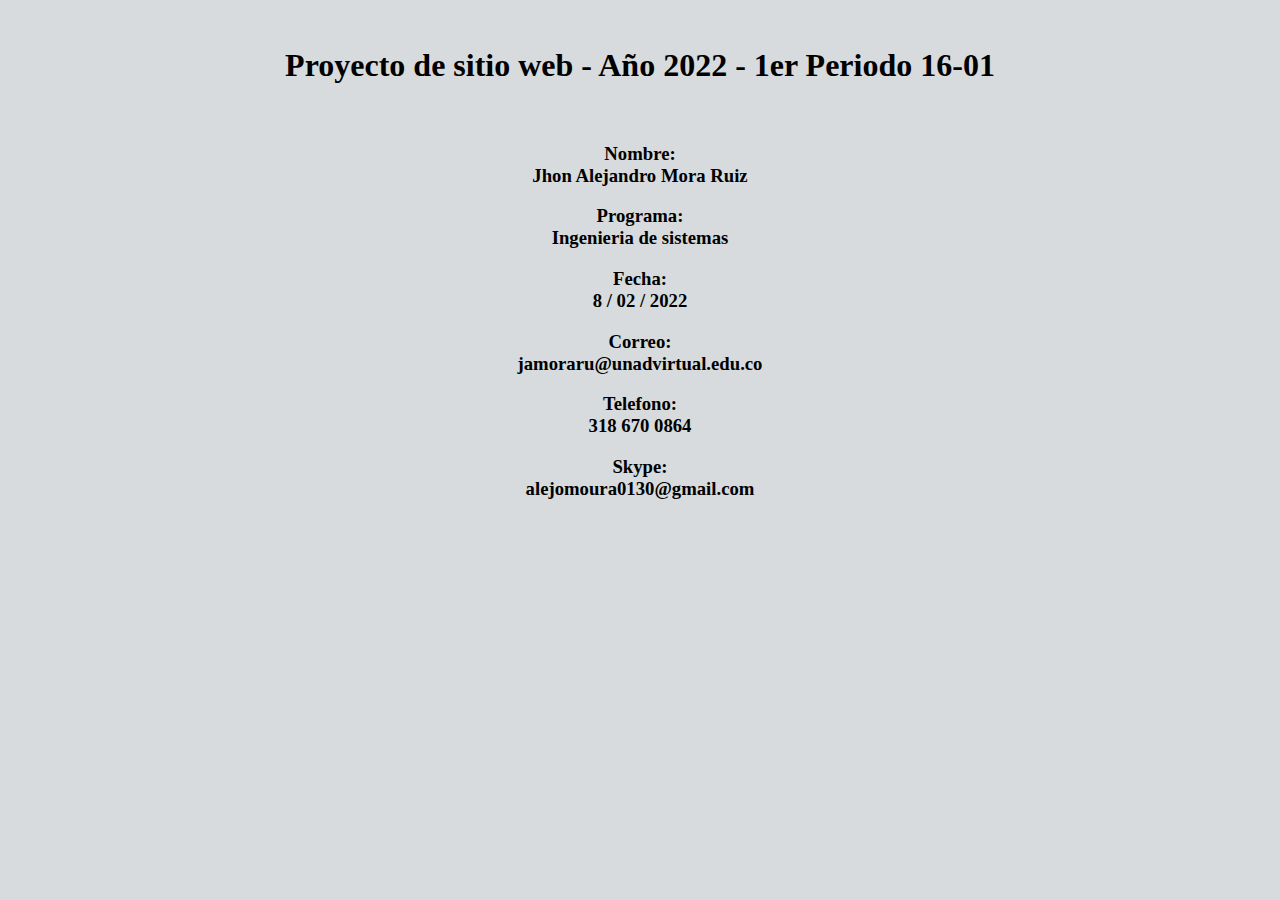
<file: Index.html>
<html>
<body bgcolor="#D7DBDD">
<br><h1 align="center">  Proyecto de sitio web - Año 2022 - 1er Periodo 16-01  </h1>
<br>
<h3 align="center"><p>Nombre:<br> Jhon Alejandro Mora Ruiz   </p>
    <p>Programa: <br>Ingenieria de sistemas </p>
    <p>Fecha: <br> 8 / 02 / 2022</p>
    <p>Correo: <br> jamoraru@unadvirtual.edu.co </p> 
    <p>Telefono: <br> 318 670 0864 </p> 
    <p>Skype: <br> alejomoura0130@gmail.com</p>
</h3>
</body>
</html>
</file>
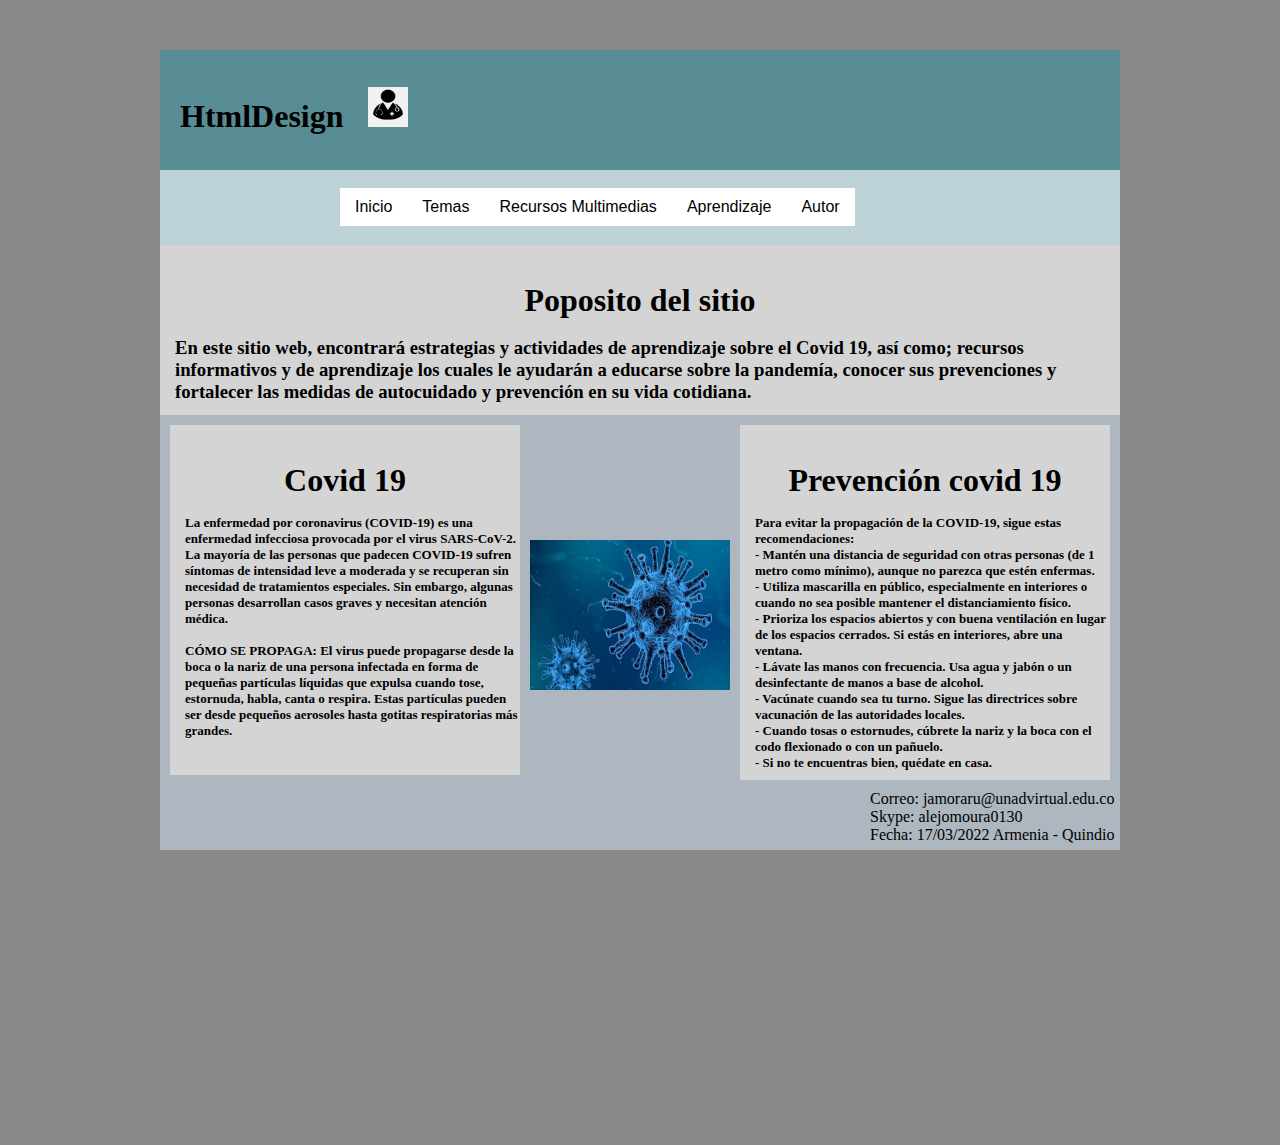
<file: Fase 3/.vscode/index.html>
<!DOCTYPE html>
<html>
<head>
    <title>Educate sobre el covid19</title>
    <meta charset="utf-8">
    <link rel="stylesheet" type="text/css" href="styles/formato.css">
    
</head>
<body>
    <div id="principal">  
    <header> 
          <h1>  <br> <p id="left"> HtmlDesign  &nbsp;    <img  src="logo.png.png" width="40px" height="40px"> </p> 
        
    </header>
    <nav>
                
         <div id="header">
             <ul class="nav">

                <li> <br> <a href="index.html"> Inicio </a><ul></ul>
                </li>
                 <li> <br> <a href=""> Temas</a>
                    <ul>
                        <li><a href="Tema1.html">Inicios Covid 19</a></li>
                        <li><a href="Tema2.html">Vacunación Covid 19</a></li>
                    </ul>
                </li>

                 <li> <br> <a href="">Recursos Multimedias</a>
                    <ul>
                        <li><a href="Recurso1.html">Recurso informativo</a></li>
                        <li><a href="Recurso2.html">Recurso preventivo</a></li>
                    </ul>
                </li>

                 <li> <br> <a href="">Aprendizaje</a>
                    <ul>
                        <li><a href="">Aprendizaje 1</a></li>
                        <li><a href="">Aprendizaje 2</a></li>
                    </ul>    
                </li>

                 <li> <br> <a href="Autor1.html">Autor</a></li>
                 <ul>
            
                    
                </ul>
             </ul>


         </div>
    </nav>
    <section>
        <h1> <br> Poposito del sitio</h1>
        <br>
        <h3>En este sitio web, encontrará estrategias y actividades de aprendizaje sobre el Covid 19, así como; recursos informativos y de aprendizaje
            los cuales le ayudarán a educarse sobre la pandemía, conocer sus prevenciones y fortalecer las medidas de autocuidado y
            prevención en su vida cotidiana.
        </h3>
    </section>

    <article>
        <h1 id="info"> <br> Covid 19</h1>
        <h2> <br> La enfermedad por coronavirus (COVID‑19) es una enfermedad infecciosa provocada por el virus SARS-CoV-2.
            La mayoría de las personas que padecen COVID‑19 sufren síntomas de intensidad leve a moderada y se recuperan 
            sin necesidad de tratamientos especiales. Sin embargo, algunas personas desarrollan casos graves y necesitan atención médica. <br>
         <br> CÓMO SE PROPAGA: El virus puede propagarse desde la boca o la nariz de una persona infectada en forma de pequeñas partículas
         líquidas que expulsa cuando tose, estornuda, habla, canta o respira. Estas partículas pueden ser desde pequeños aerosoles hasta 
         gotitas respiratorias más grandes.</h2>
    </article>

    <article id="preve"> 
        <h1 id="titu"> <br> Prevención covid 19</h1>
        <h4> <br> Para evitar la propagación de la COVID‑19, sigue estas recomendaciones: <br>
            - Mantén una distancia de seguridad con otras personas (de 1  metro como mínimo), aunque no parezca que estén enfermas. <br>
            - Utiliza mascarilla en público, especialmente en interiores o cuando no sea posible mantener el distanciamiento físico. <br> 
            - Prioriza los espacios abiertos y con buena ventilación en lugar de los espacios cerrados. Si estás en interiores, abre una ventana. <br>
            - Lávate las manos con frecuencia. Usa agua y jabón o un desinfectante de manos a base de alcohol. <br>
            - Vacúnate cuando sea tu turno. Sigue las directrices sobre vacunación de las autoridades locales. <br>
            - Cuando tosas o estornudes, cúbrete la nariz y la boca con el codo flexionado o con un pañuelo. <br>
            - Si no te encuentras bien, quédate en casa. </h4>
    </article>
    <img id="virus" src="virus.jpg"> 
    


    <footer> 
        <p> Correo: jamoraru@unadvirtual.edu.co <br> Skype: alejomoura0130 <br> Fecha: 17/03/2022 Armenia - Quindio  </p> 
    </footer>

</div>


</body>
</html>
</file>
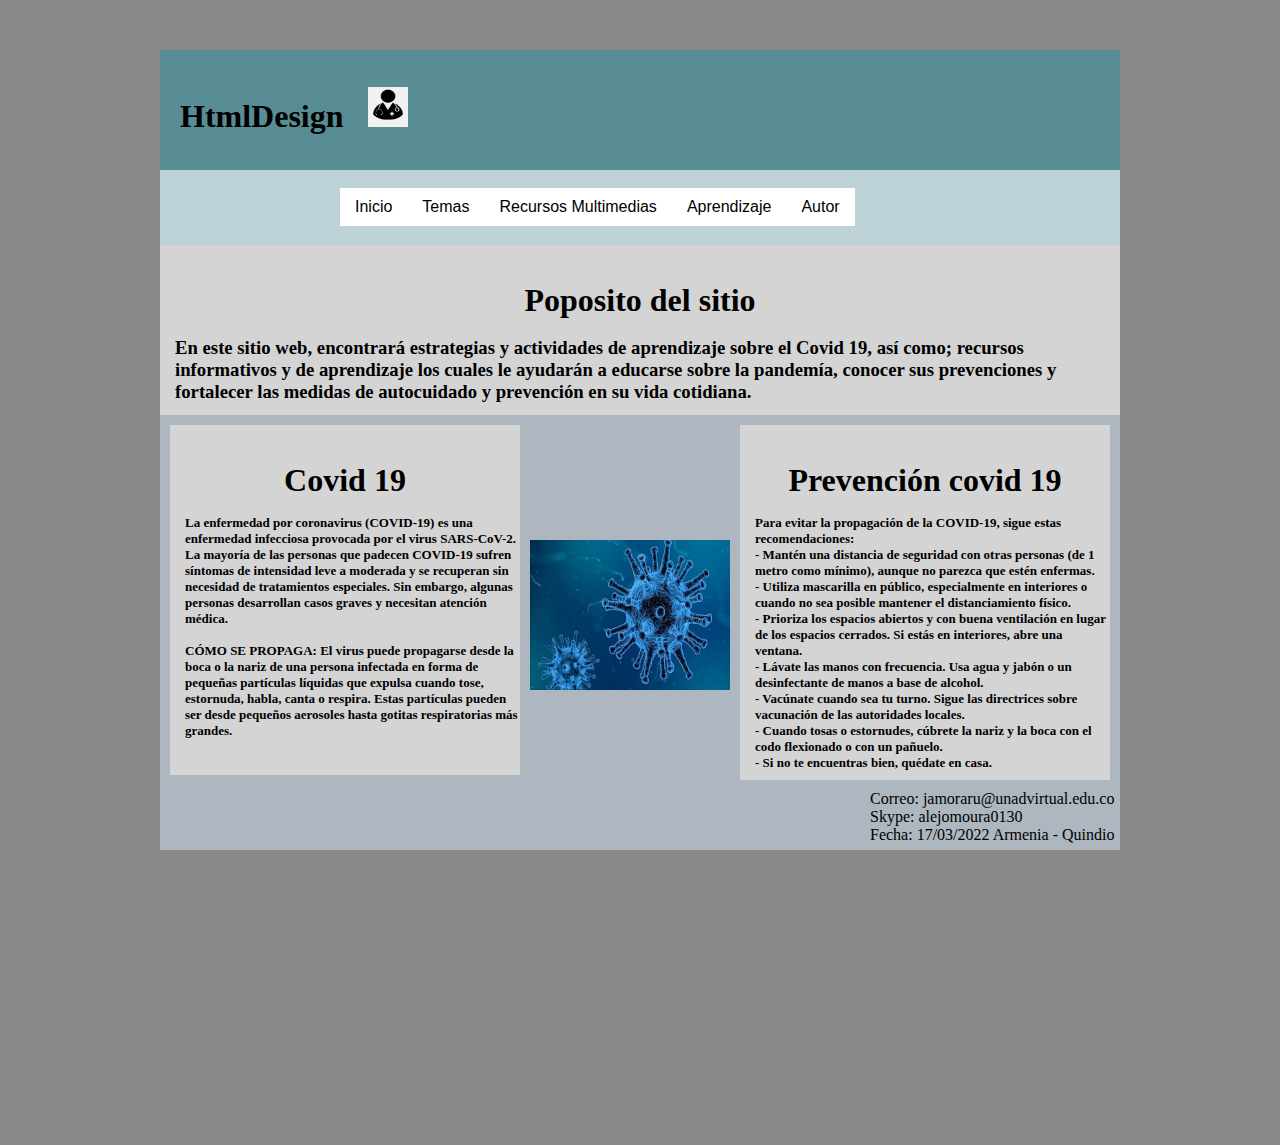
<file: Fase 4/.vscode/index.html>
<!DOCTYPE html>
<html>
<head>
    <title>Educate sobre el covid19</title>
    <meta charset="utf-8">
    <link rel="stylesheet" type="text/css" href="styles/formato.css">
    
</head>
<body>
    <div id="principal">  
    <header> 
          <h1>  <br> <p id="left"> HtmlDesign  &nbsp;    <img  src="logo.png.png" width="40px" height="40px"> </p> 
        
    </header>
    <nav>
                
         <div id="header">
             <ul class="nav">

                <li> <br> <a href="index.html"> Inicio </a><ul></ul>
                </li>
                 <li> <br> <a href=""> Temas</a>
                    <ul>
                        <li><a href="Tema1.html">Inicios Covid 19</a></li>
                        <li><a href="Tema2.html">Vacunación Covid 19</a></li>
                    </ul>
                </li>

                 <li> <br> <a href="">Recursos Multimedias</a>
                    <ul>
                        <li><a href="Recurso1.html">Recurso informativo</a></li>
                        <li><a href="Recurso2.html">Recurso preventivo</a></li>
                    </ul>
                </li>

                 <li> <br> <a href="Aprendizaje.html">Aprendizaje</a>
                    <ul>
                        <li><a href="Cuestionario.html">Cuestionario covid 19</a></li>
                        <li><a href="Evaluacion.html">Evaluación covid 19</a></li>
                    </ul>
                        
                </li>

                 <li> <br> <a href="Autor1.html">Autor</a></li>
                 <ul>
            
                    
                </ul>
             </ul>


         </div>
    </nav>
    <section>
        <h1> <br> Poposito del sitio</h1>
        <br>
        <h3>En este sitio web, encontrará estrategias y actividades de aprendizaje sobre el Covid 19, así como; recursos informativos y de aprendizaje
            los cuales le ayudarán a educarse sobre la pandemía, conocer sus prevenciones y fortalecer las medidas de autocuidado y
            prevención en su vida cotidiana.
        </h3>
    </section>

    <article>
        <h1 id="info"> <br> Covid 19</h1>
        <h2> <br> La enfermedad por coronavirus (COVID‑19) es una enfermedad infecciosa provocada por el virus SARS-CoV-2.
            La mayoría de las personas que padecen COVID‑19 sufren síntomas de intensidad leve a moderada y se recuperan 
            sin necesidad de tratamientos especiales. Sin embargo, algunas personas desarrollan casos graves y necesitan atención médica. <br>
         <br> CÓMO SE PROPAGA: El virus puede propagarse desde la boca o la nariz de una persona infectada en forma de pequeñas partículas
         líquidas que expulsa cuando tose, estornuda, habla, canta o respira. Estas partículas pueden ser desde pequeños aerosoles hasta 
         gotitas respiratorias más grandes.</h2>
    </article>

    <article id="preve"> 
        <h1 id="titu"> <br> Prevención covid 19</h1>
        <h4> <br> Para evitar la propagación de la COVID‑19, sigue estas recomendaciones: <br>
            - Mantén una distancia de seguridad con otras personas (de 1  metro como mínimo), aunque no parezca que estén enfermas. <br>
            - Utiliza mascarilla en público, especialmente en interiores o cuando no sea posible mantener el distanciamiento físico. <br> 
            - Prioriza los espacios abiertos y con buena ventilación en lugar de los espacios cerrados. Si estás en interiores, abre una ventana. <br>
            - Lávate las manos con frecuencia. Usa agua y jabón o un desinfectante de manos a base de alcohol. <br>
            - Vacúnate cuando sea tu turno. Sigue las directrices sobre vacunación de las autoridades locales. <br>
            - Cuando tosas o estornudes, cúbrete la nariz y la boca con el codo flexionado o con un pañuelo. <br>
            - Si no te encuentras bien, quédate en casa. </h4>
    </article>
    <img id="virus" src="virus.jpg"> 
    


    <footer> 
        <p> Correo: jamoraru@unadvirtual.edu.co <br> Skype: alejomoura0130 <br> Fecha: 17/03/2022 Armenia - Quindio  </p> 
    </footer>

</div>


</body>
</html>
</file>
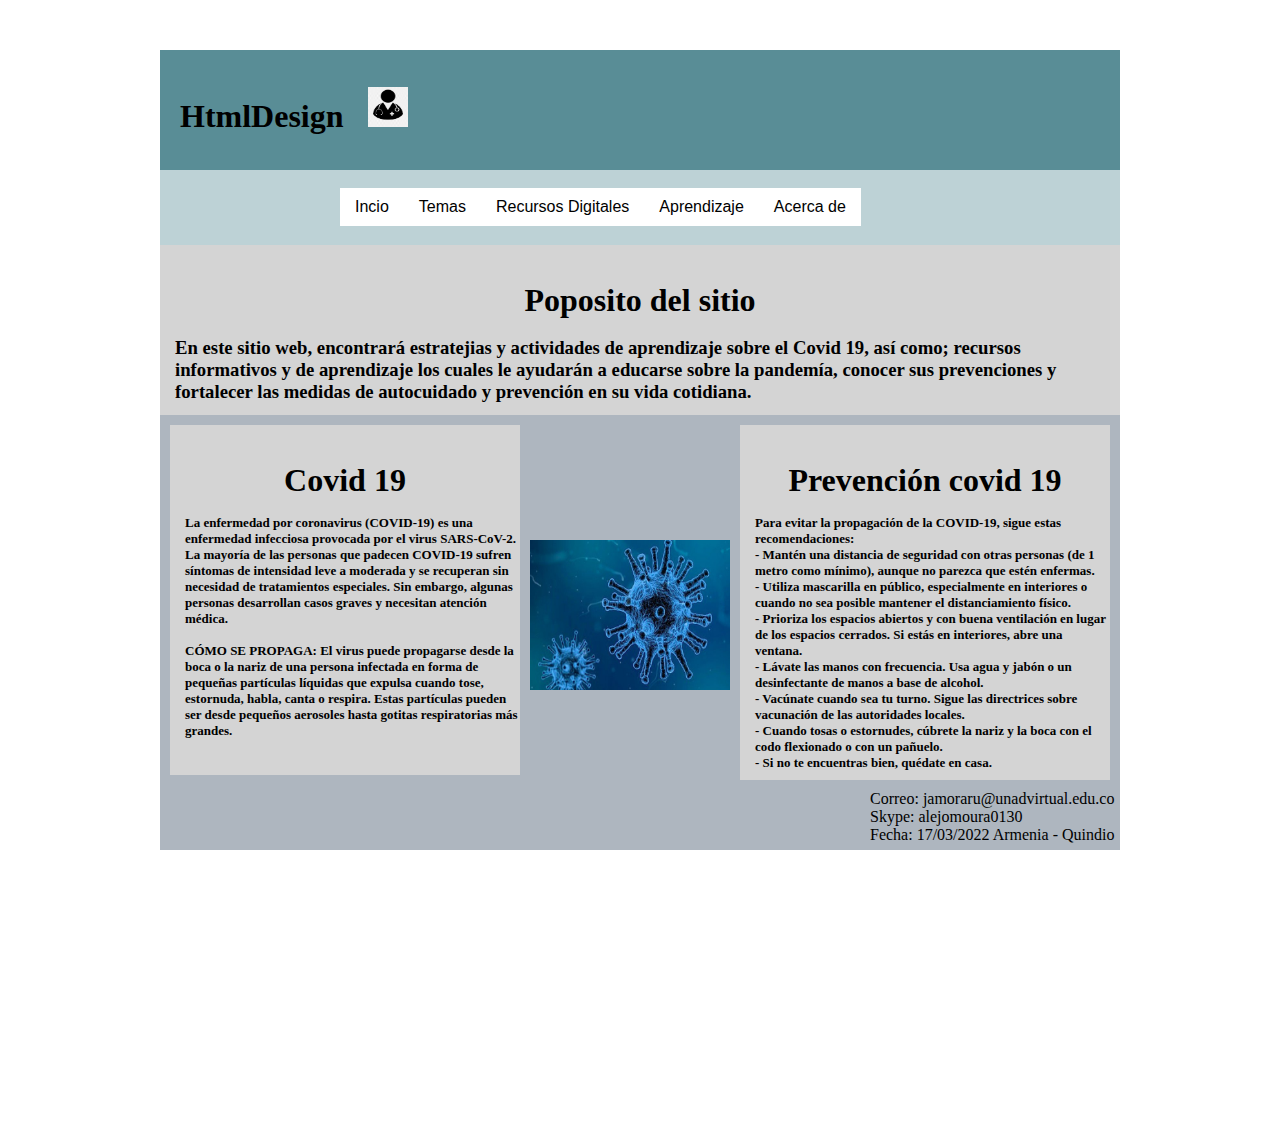
<file: Fase 2/.vscode/desing.html>
<!DOCTYPE html>
<html>
<head>
    <title>Educate sobre el covid19</title>
    <meta charset="utf-8">
    <link rel="stylesheet" type="text/css" href="styles/formato.css">
    
</head>
<body>
    <div id="principal">  
    <header> 
          <h1>  <br> <p id="left"> HtmlDesign  &nbsp;    <img  src="logo.png.png" width="40px" height="40px"> </p> 
        
    </header>
    <nav>
                
         <div id="header">
             <ul class="nav">

                <li> <br> <a href=""> Incio </a><ul></ul>
                </li>
                 <li> <br> <a href=""> Temas</a>
                    <ul>
                        <li><a href="">Tema 1</a></li>
                        <li><a href="">Tema 1</a></li>
                    </ul>
                </li>

                 <li> <br> <a href="">Recursos Digitales</a>
                    <ul>
                        <li><a href="">Recurso 1</a></li>
                        <li><a href="">Recurso 2</a></li>
                    </ul>
                </li>

                 <li> <br> <a href="">Aprendizaje</a>
                    <ul>
                        <li><a href="">Actividad 1</a></li>
                        <li><a href="">Actividad 2</a></li>
                    </ul>    
                </li>

                 <li> <br> <a href="">Acerca de</a></li>

             </ul>


         </div>
    </nav>
    <section>
        <h1> <br> Poposito del sitio</h1>
        <br>
        <h3>En este sitio web, encontrará estratejias y actividades de aprendizaje sobre el Covid 19, así como; recursos informativos y de aprendizaje
            los cuales le ayudarán a educarse sobre la pandemía, conocer sus prevenciones y fortalecer las medidas de autocuidado y
            prevención en su vida cotidiana.
        </h3>
    </section>

    <article>
        <h1 id="info"> <br> Covid 19</h1>
        <h2> <br> La enfermedad por coronavirus (COVID‑19) es una enfermedad infecciosa provocada por el virus SARS-CoV-2.
            La mayoría de las personas que padecen COVID‑19 sufren síntomas de intensidad leve a moderada y se recuperan 
            sin necesidad de tratamientos especiales. Sin embargo, algunas personas desarrollan casos graves y necesitan atención médica. <br>
         <br> CÓMO SE PROPAGA: El virus puede propagarse desde la boca o la nariz de una persona infectada en forma de pequeñas partículas
         líquidas que expulsa cuando tose, estornuda, habla, canta o respira. Estas partículas pueden ser desde pequeños aerosoles hasta 
         gotitas respiratorias más grandes.</h2>
    </article>

    <article id="preve"> 
        <h1 id="titu"> <br> Prevención covid 19</h1>
        <h4> <br> Para evitar la propagación de la COVID‑19, sigue estas recomendaciones: <br>
            - Mantén una distancia de seguridad con otras personas (de 1  metro como mínimo), aunque no parezca que estén enfermas. <br>
            - Utiliza mascarilla en público, especialmente en interiores o cuando no sea posible mantener el distanciamiento físico. <br> 
            - Prioriza los espacios abiertos y con buena ventilación en lugar de los espacios cerrados. Si estás en interiores, abre una ventana. <br>
            - Lávate las manos con frecuencia. Usa agua y jabón o un desinfectante de manos a base de alcohol. <br>
            - Vacúnate cuando sea tu turno. Sigue las directrices sobre vacunación de las autoridades locales. <br>
            - Cuando tosas o estornudes, cúbrete la nariz y la boca con el codo flexionado o con un pañuelo. <br>
            - Si no te encuentras bien, quédate en casa. </h4>
    </article>
    <img id="virus" src="virus.jpg"> 
    


    <footer> 
        <p> Correo: jamoraru@unadvirtual.edu.co <br> Skype: alejomoura0130 <br> Fecha: 17/03/2022 Armenia - Quindio  </p> 
    </footer>

</div>


</body>
</html>
</file>
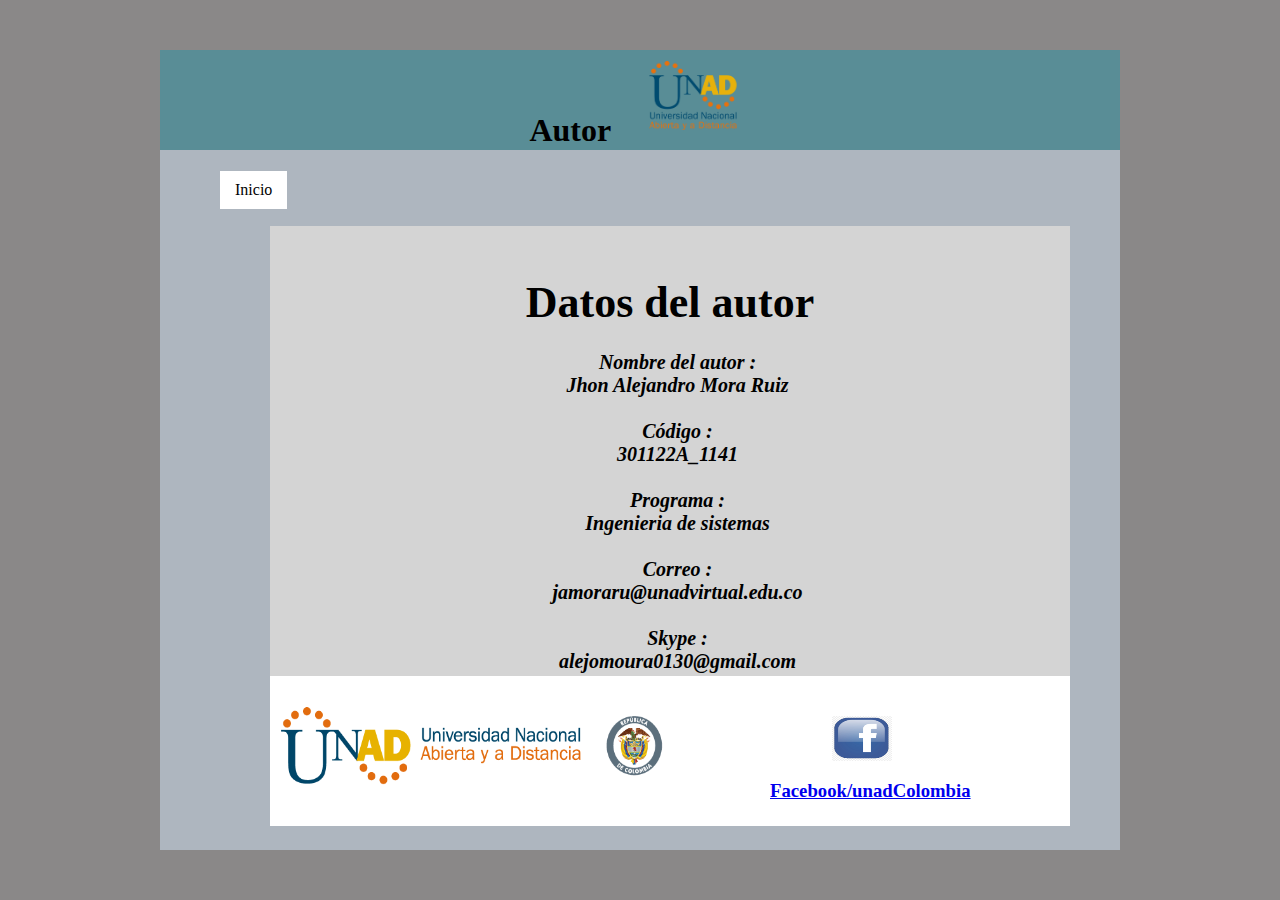
<file: Fase 3/.vscode/Autor1.html>
<!DOCTYPE html>
<html>
<head id="Tema0">
    <title>Información del autor</title>
    <meta charset="utf-8">
    <link rel="stylesheet" type="text/css" href="styles/formato.css">
</head>
<body id="TemaUno">
<div id="Tema1">
    <h1 id="tituloa">  Autor  &nbsp;   <img id="unad" src="unad.png" width="110px" height="85px"></h1>
    
</div>  
<header id="titulo1" >
  
</header>
<div id="Inicio1">
    <ul class="nav">

        <li> <br> <br> <a href="index.html"> Inicio </a><ul></ul>
        </li> 

<article id="datosau">
    <h1><br>Datos del autor</h1>

    <h2 id="infoau"><br>   Nombre del autor : <br> Jhon Alejandro Mora Ruiz <br>
    <br> Código :  <br> 301122A_1141 <br>
    <br> Programa : <br>Ingenieria de sistemas <br>
    <br> Correo :<br> jamoraru@unadvirtual.edu.co <br>
    <br> Skype :<br> alejomoura0130@gmail.com<br>

</h2>

</article>    

<article id="redes">
    <img id="unad1" src="unad1.png" >
    &emsp; &emsp; &emsp; &emsp; &emsp; &emsp; &nbsp; <img id="fb" src="fb.png" >
     <aside><h3 id="enlacefb"><a href="https://www.facebook.com/UniversidadUNAD/" target="_blank">Facebook/unadColombia   
     </a> </h3> </aside>
    

</article>
            
</body>    
</html>
</file>
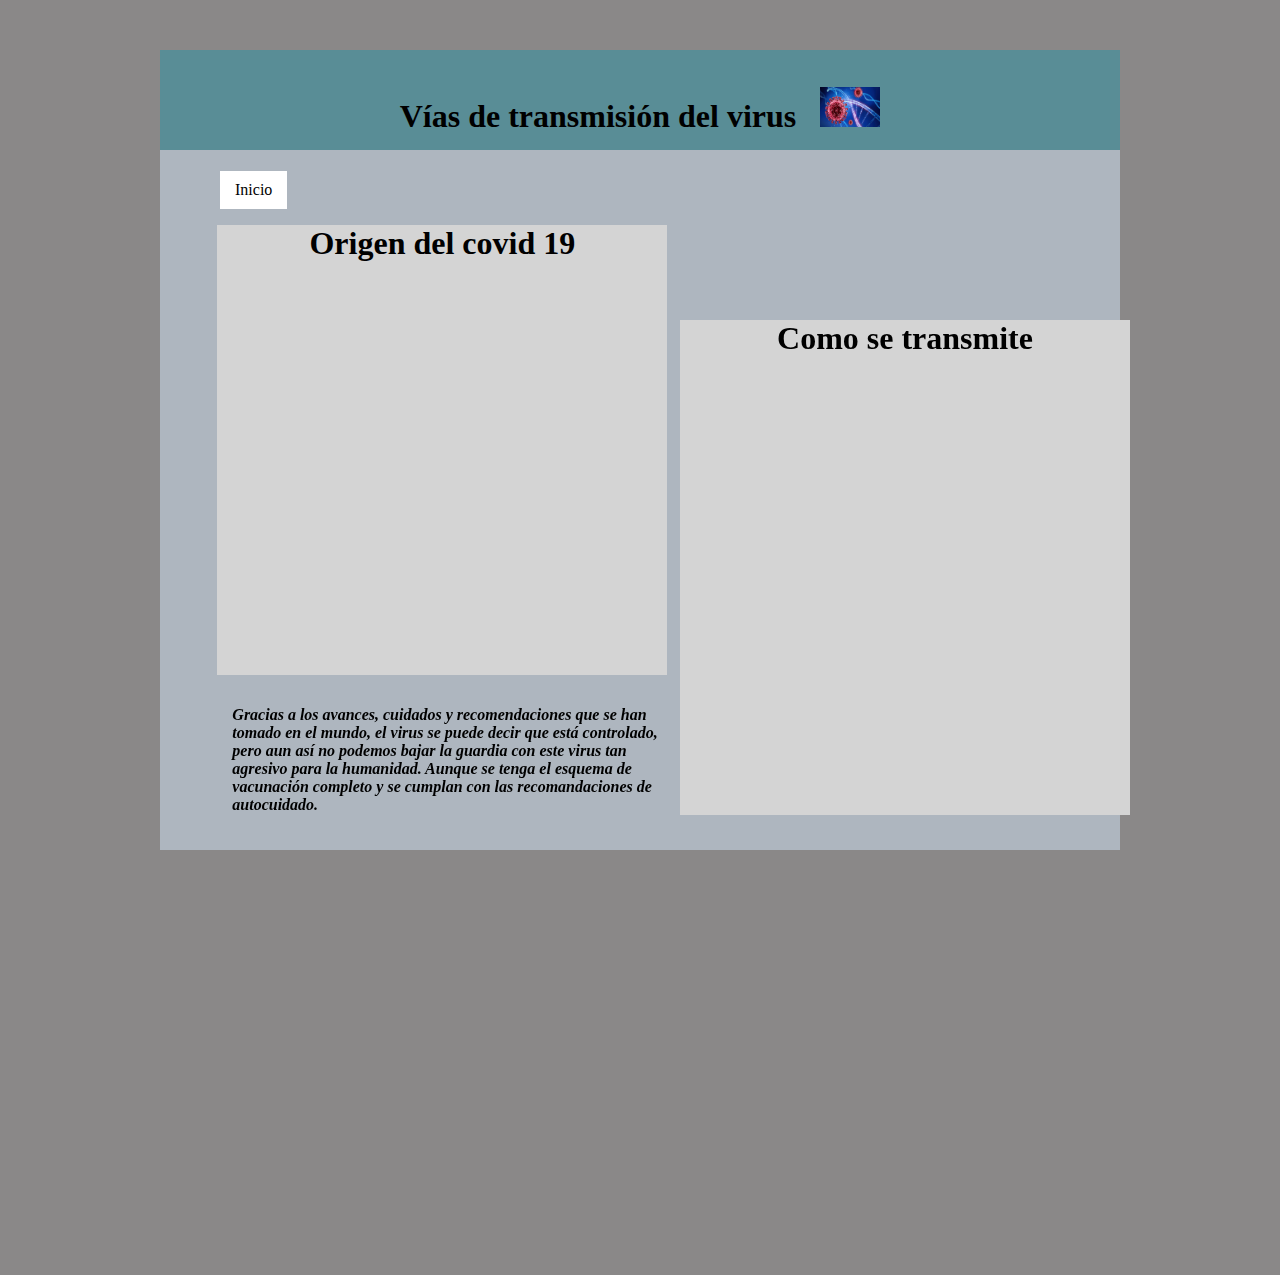
<file: Fase 3/.vscode/Recurso1.html>
<!DOCTYPE html>
<html>
<head id="Tema0">
    <title>Recurso informativo </title>
    <meta charset="utf-8">
    <link rel="stylesheet" type="text/css" href="styles/formato.css">
</head>
<body>
<div id="Tema1">
    <h1> <br> Vías de transmisión del virus &nbsp; <img  src="tras.png" width="60px" height="40px"></h1>
    
</div>  
<header id="titulo1" >
    <h1>  <br> <p id="title">   </p>  </h1>
    
</header>
<div id="Inicio1">
    <ul class="nav">

        <li> <br> <br> <a href="index.html"> Inicio </a><ul></ul>
        </li> 
<article id="recu1">
    <h1>Origen del covid 19</h1>
    <iframe id="video1" width="853" height="480" src="https://www.youtube.com/embed/Nhr6yT8AO1o" 
    title="YouTube video player" frameborder="0" allow="accelerometer; autoplay; clipboard-write; encrypted-media; 
    gyroscope; picture-in-picture" allowfullscreen></iframe>

    <h2 id="textre"><br> Gracias a los avances, cuidados y recomendaciones que se han tomado en el mundo, el virus se puede decir que 
        está controlado, pero aun así no podemos bajar la guardia con este virus tan agresivo  para la humanidad. Aunque
        se tenga el esquema de vacunación completo y se cumplan con las recomandaciones de autocuidado.
     </h2>
    

</article>

<article id="recu2">
    <h1> Como se transmite </h1>
    <iframe id="video2" width="853" height="480" src="https://www.youtube.com/embed/H35usUSJ5Dk" title="YouTube video player" 
    frameborder="0" allow="accelerometer; autoplay; clipboard-write; encrypted-media; gyroscope; picture-in-picture" 
    allowfullscreen></iframe>


</article>

</body>    
</html>
</file>
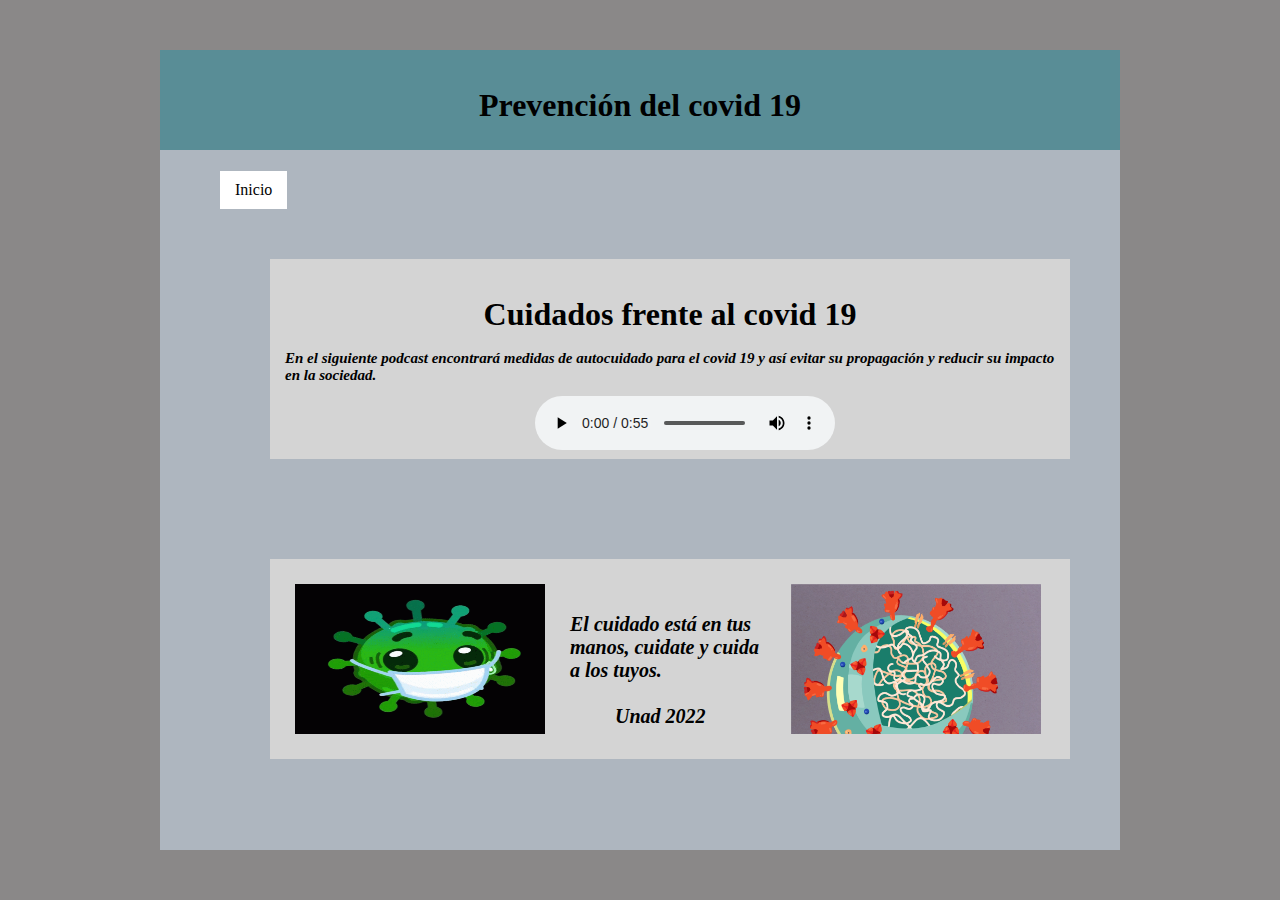
<file: Fase 3/.vscode/Recurso2.html>
<!DOCTYPE html>
<html>
<head id="Tema0">
    <title>Recurso prevención </title>
    <meta charset="utf-8">
    <link rel="stylesheet" type="text/css" href="styles/formato.css">
</head>
<body>
<div id="Tema1">
    
</div>  
<header id="titulo1" >
    <h1>  <br>Prevención del covid 19 <p id="title">   </p>  </h1>
    
</header>
<div id="Inicio1">
    <ul class="nav">

        <li> <br> <br> <a href="index.html"> Inicio </a><ul></ul>
        </li> 
<article id="recu3">
    <h1><br>Cuidados frente al covid 19</h1>
    <h2 id="podc"><br>En el siguiente podcast encontrará medidas de autocuidado para el covid 19 y así evitar su propagación 
        y reducir su impacto en la sociedad. <br>
        <br><audio id="audio" controls>
            <source src="audio.mp3.m4a" type="audio/mpeg">
        </audio>
    </h2>

</article>

<article id="recu4">
    <img id="gif" src="gif.png" >
    &nbsp; &nbsp;  &emsp; &emsp; &emsp; &emsp; &emsp; &emsp; &emsp; &emsp; &emsp;<img id="gif1" src="gif1.png" >
    <h2 id="cui">El cuidado está en tus manos, cuidate y cuida a los tuyos. <br>
    <br> &emsp; &nbsp; &nbsp; Unad 2022</h2>

</article>

</body>    
</html>
</file>
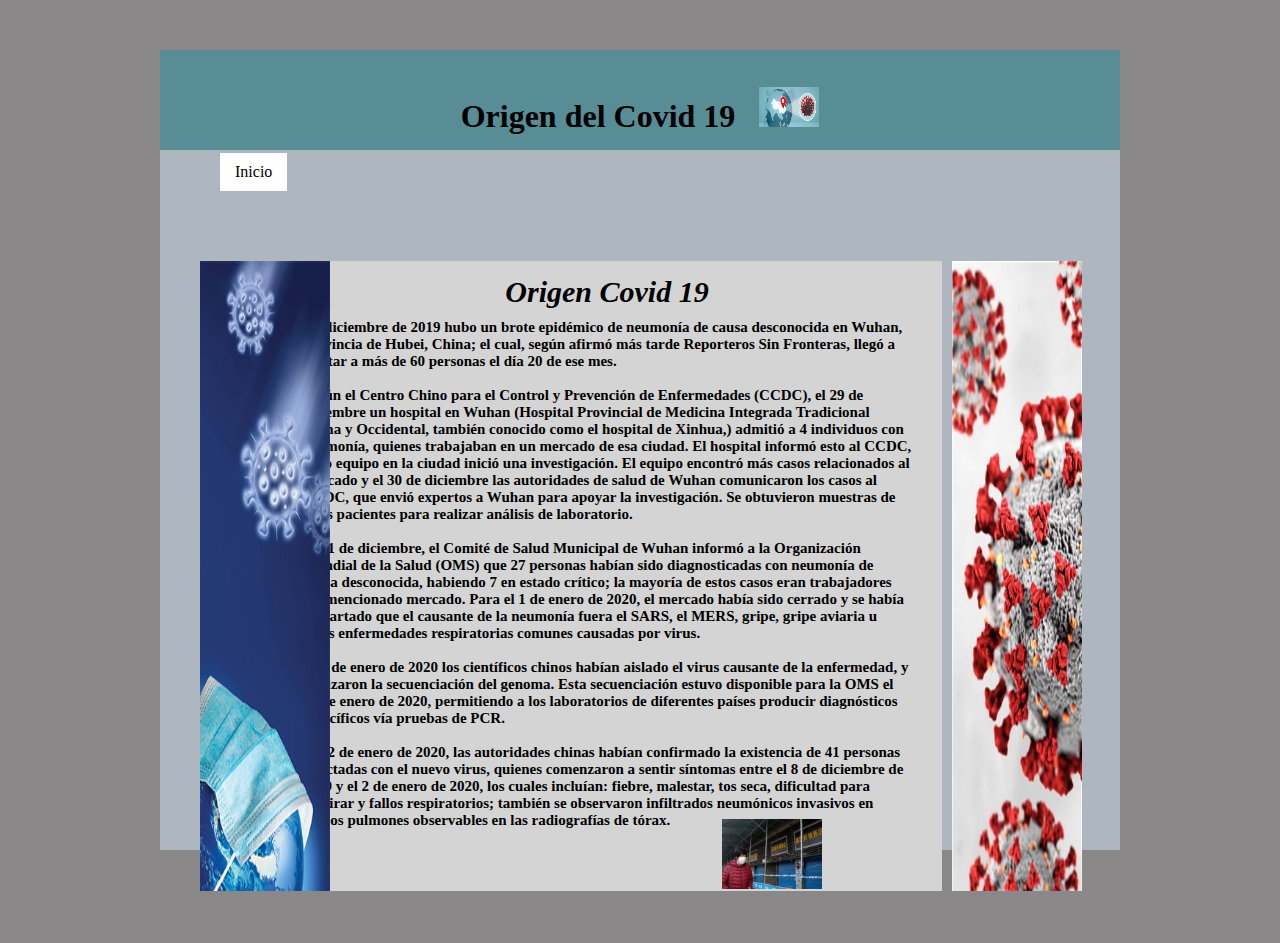
<file: Fase 3/.vscode/Tema1.html>
<!DOCTYPE html>
<html>
<head id="Tema0">
    <title>Tema 1 - Inicios del Covid 19</title>
    <meta charset="utf-8">
    <link rel="stylesheet" type="text/css" href="styles/formato.css">
</head>
<body id="TemaUno">
<div id="Tema1">
    <h1> <br> Origen del Covid 19   &nbsp;    <img  src="origen.png" width="60px" height="40px"></h1>
    
</div>  
<header id="titulo1" >
  
</header>
<div id="Inicio1">
    <ul class="nav">

        <li> <br>  <a href="index.html"> Inicio </a><ul></ul>
        </li> 
<article id="arti1">
    <h1 id="infoIni"> <br> Origen Covid 19</h1>
        <h2 id="Ini">  En diciembre de 2019 hubo un brote epidémico de neumonía de causa desconocida en Wuhan, 
            provincia de Hubei, China; el cual, según afirmó más tarde Reporteros Sin Fronteras, llegó a afectar a más 
            de 60 personas el día 20 de ese mes.<br>
            <br>Según el Centro Chino para el Control y Prevención de Enfermedades (CCDC), el 29 de diciembre un hospital 
            en Wuhan (Hospital Provincial de Medicina Integrada Tradicional China y Occidental, también conocido como 
            el hospital de Xinhua,) admitió a 4 individuos con neumonía, quienes trabajaban en un mercado de esa ciudad. 
            El hospital informó esto al CCDC, cuyo equipo en la ciudad inició una investigación. El equipo encontró más
            casos relacionados al mercado y el 30 de diciembre las autoridades de salud de Wuhan comunicaron los casos
            al CCDC, que envió expertos a Wuhan para apoyar la investigación. Se obtuvieron muestras de estos pacientes 
            para realizar análisis de laboratorio.<br>
            
             <br>El 31 de diciembre, el Comité de Salud Municipal de Wuhan informó a la Organización Mundial de la Salud (OMS)
             que 27 personas habían sido diagnosticadas con neumonía de causa desconocida, habiendo 7 en estado crítico; 
             la mayoría de estos casos eran trabajadores del mencionado mercado. Para el 1 de enero de 2020, el mercado 
             había sido cerrado y se había descartado que el causante de la neumonía fuera el SARS, el MERS, gripe, gripe 
             aviaria u otras enfermedades respiratorias comunes causadas por virus. <br>
            
             <br>El 7 de enero de 2020 los científicos chinos habían aislado el virus causante de la enfermedad, y realizaron 
            la secuenciación del genoma. Esta secuenciación estuvo disponible para la OMS el 12 de enero de 2020, 
            permitiendo a los laboratorios de diferentes países producir diagnósticos específicos vía pruebas de PCR.<br>
            
            <br>El 12 de enero de 2020, las autoridades chinas habían confirmado la existencia de 41 personas infectadas con 
            el nuevo virus, quienes comenzaron a sentir síntomas entre el 8 de diciembre de 2019 y el 2 de enero de 2020, 
            los cuales incluían: fiebre, malestar, tos seca, dificultad para respirar y fallos respiratorios; también se 
            observaron infiltrados neumónicos invasivos en ambos pulmones observables en las radiografías de tórax.<br> </h2>
            <img id="Wuhan" src="Wuhan.png"  >
            <img id="pandemia" src="infor.png.jpg">
            

</article>

<article id="imagen1">
    <img id="covid19"src="covid19.png">

    

</article>

</body>    
</html>
</file>
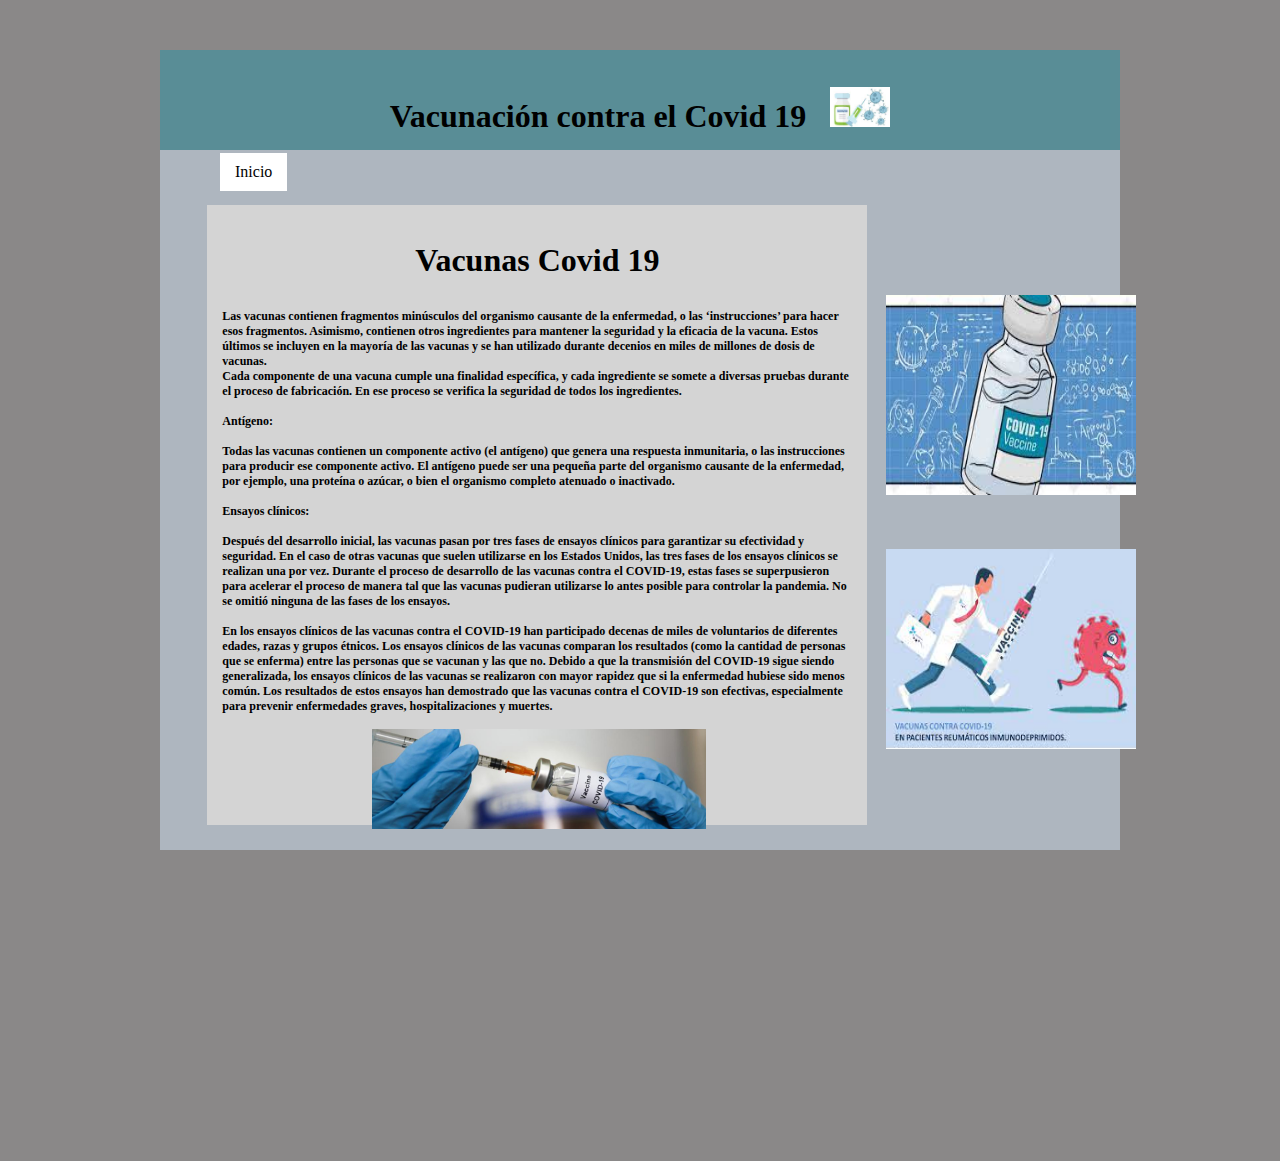
<file: Fase 3/.vscode/Tema2.html>
<!DOCTYPE html>
<html>
<head id="Tema0" >
    <title>Tema 2 - vacunación covid</title>
    <meta charset="utf-8">
    <link rel="stylesheet" type="text/css" href="styles/formato.css" >
</head>
<body>
    <div id="Tema1">

    </div>  
<header id="titulo1" >
    <h1> <br> Vacunación contra el Covid 19   &nbsp;    <img  src="vacunacion.png" width="60px" height="40px"></h1>
    
</header> 
                
<div id="Inicio1">
    <ul class="nav">

        <li> <br>  <a href="index.html"> Inicio </a><ul></ul>
        </li>
<article id="arti2">
    <h1 id="titu2"><br>Vacunas Covid 19 <br> </h1>
    <h2 id="info2"><br>Las vacunas contienen fragmentos minúsculos del organismo causante de la enfermedad, o las 
        ‘instrucciones’ para hacer esos fragmentos. Asimismo, contienen otros ingredientes para mantener la seguridad y
         la eficacia de la vacuna. Estos últimos se incluyen en la mayoría de las vacunas y se han utilizado durante 
         decenios en miles de millones de dosis de vacunas.<br>

        Cada componente de una vacuna cumple una finalidad específica, y cada ingrediente se somete a diversas pruebas
         durante el proceso de fabricación. En ese proceso se verifica la seguridad de todos los ingredientes. <br>

        <br>  Antígeno: <br>
        <br> Todas las vacunas contienen un componente activo (el antígeno) que genera una respuesta inmunitaria, o las instrucciones
         para producir ese componente activo. El antígeno puede ser una pequeña parte del organismo causante de la enfermedad,
          por ejemplo, una proteína o azúcar, o bien el organismo completo atenuado o inactivado.<br>

          <br> Ensayos clínicos: <br>
          <br> Después del desarrollo inicial, las vacunas pasan por tres fases de ensayos clínicos para garantizar su 
          efectividad y seguridad. En el caso de otras vacunas que suelen utilizarse en los Estados Unidos, las tres fases
           de los ensayos clínicos se realizan una por vez. Durante el proceso de desarrollo de las vacunas contra 
           el COVID-19, estas fases se superpusieron para acelerar el proceso de manera tal que las vacunas pudieran 
            utilizarse lo antes posible para controlar la pandemia. No se omitió ninguna de las fases de los ensayos.<br>

          <br>En los ensayos clínicos de las vacunas contra el COVID-19 han participado decenas de miles de voluntarios de 
          diferentes edades, razas y grupos étnicos. Los ensayos clínicos de las vacunas comparan los resultados 
          (como la cantidad de personas que se enferma) entre las personas que se vacunan y las que no. Debido a que la 
          transmisión del COVID-19 sigue siendo generalizada, los ensayos clínicos de las vacunas se realizaron con mayor 
          rapidez que si la enfermedad hubiese sido menos común. Los resultados de estos ensayos han demostrado que las 
          vacunas contra el COVID-19 son efectivas, especialmente para prevenir enfermedades graves, hospitalizaciones y 
          muertes.<br>
          
          <img id="vacuna" src="vacuna.png">
          

        </h2>

</article>

<article id="virus0" >
    <img id="viru0" src="vacuna1.png">
    <img id="viru1" src="vacuna2.png">

</article>



</body>    
</html>
</file>
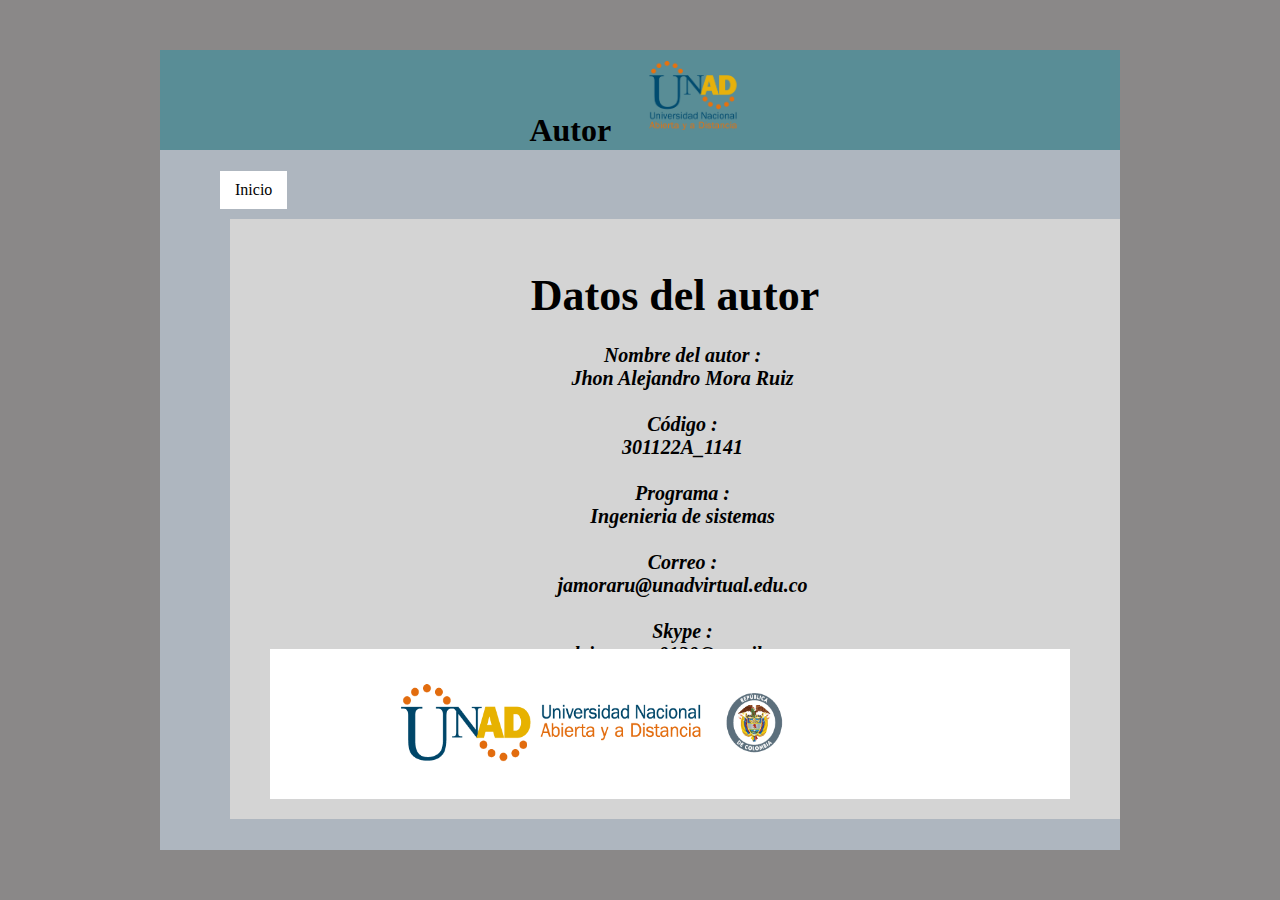
<file: Fase 4/.vscode/Autor1.html>
<!DOCTYPE html>
<html>

<head id="Tema0">
    <title>Información del autor</title>
    <meta charset="utf-8">
    <link rel="stylesheet" type="text/css" href="styles/formato.css">
</head>

<body id="TemaUno">
    <div id="Tema1">
        <h1 id="tituloa"> Autor &nbsp; <img id="unad" src="unad.png" width="110px" height="85px"></h1>

    </div>
    <header id="titulo1">

    </header>
    <div id="Inicio1">
        <ul class="nav">

            <li> <br> <br> <a href="index.html"> Inicio </a>
                <ul></ul>
            </li>

            <article id="datosau">
                <h1><br>Datos del autor</h1>

                <h2 id="infoau"><br> Nombre del autor : <br> Jhon Alejandro Mora Ruiz <br>
                    <br> Código : <br> 301122A_1141 <br>
                    <br> Programa : <br>Ingenieria de sistemas <br>
                    <br> Correo :<br> jamoraru@unadvirtual.edu.co <br>
                    <br> Skype :<br> alejomoura0130@gmail.com<br>

                </h2>

            </article>

            <article id="redes">
                <img id="unad1" src="unad1.png">


            </article>
            <article id="fb2">
                <iframe
                    src="https://www.facebook.com/plugins/page.php?href=https%3A%2F%2Fwww.facebook.com%2FUniversidadUNAD&tabs=timeline&width=300&height=565&small_header=true&adapt_container_width=true&hide_cover=false&show_facepile=true&appId"
                    width="300" height="565" style="border:none;overflow:hidden" scrolling="no" frameborder="0"
                    allowfullscreen="true"
                    allow="autoplay; clipboard-write; encrypted-media; picture-in-picture; web-share"></iframe>
            </article>

</body>

</html>
</file>
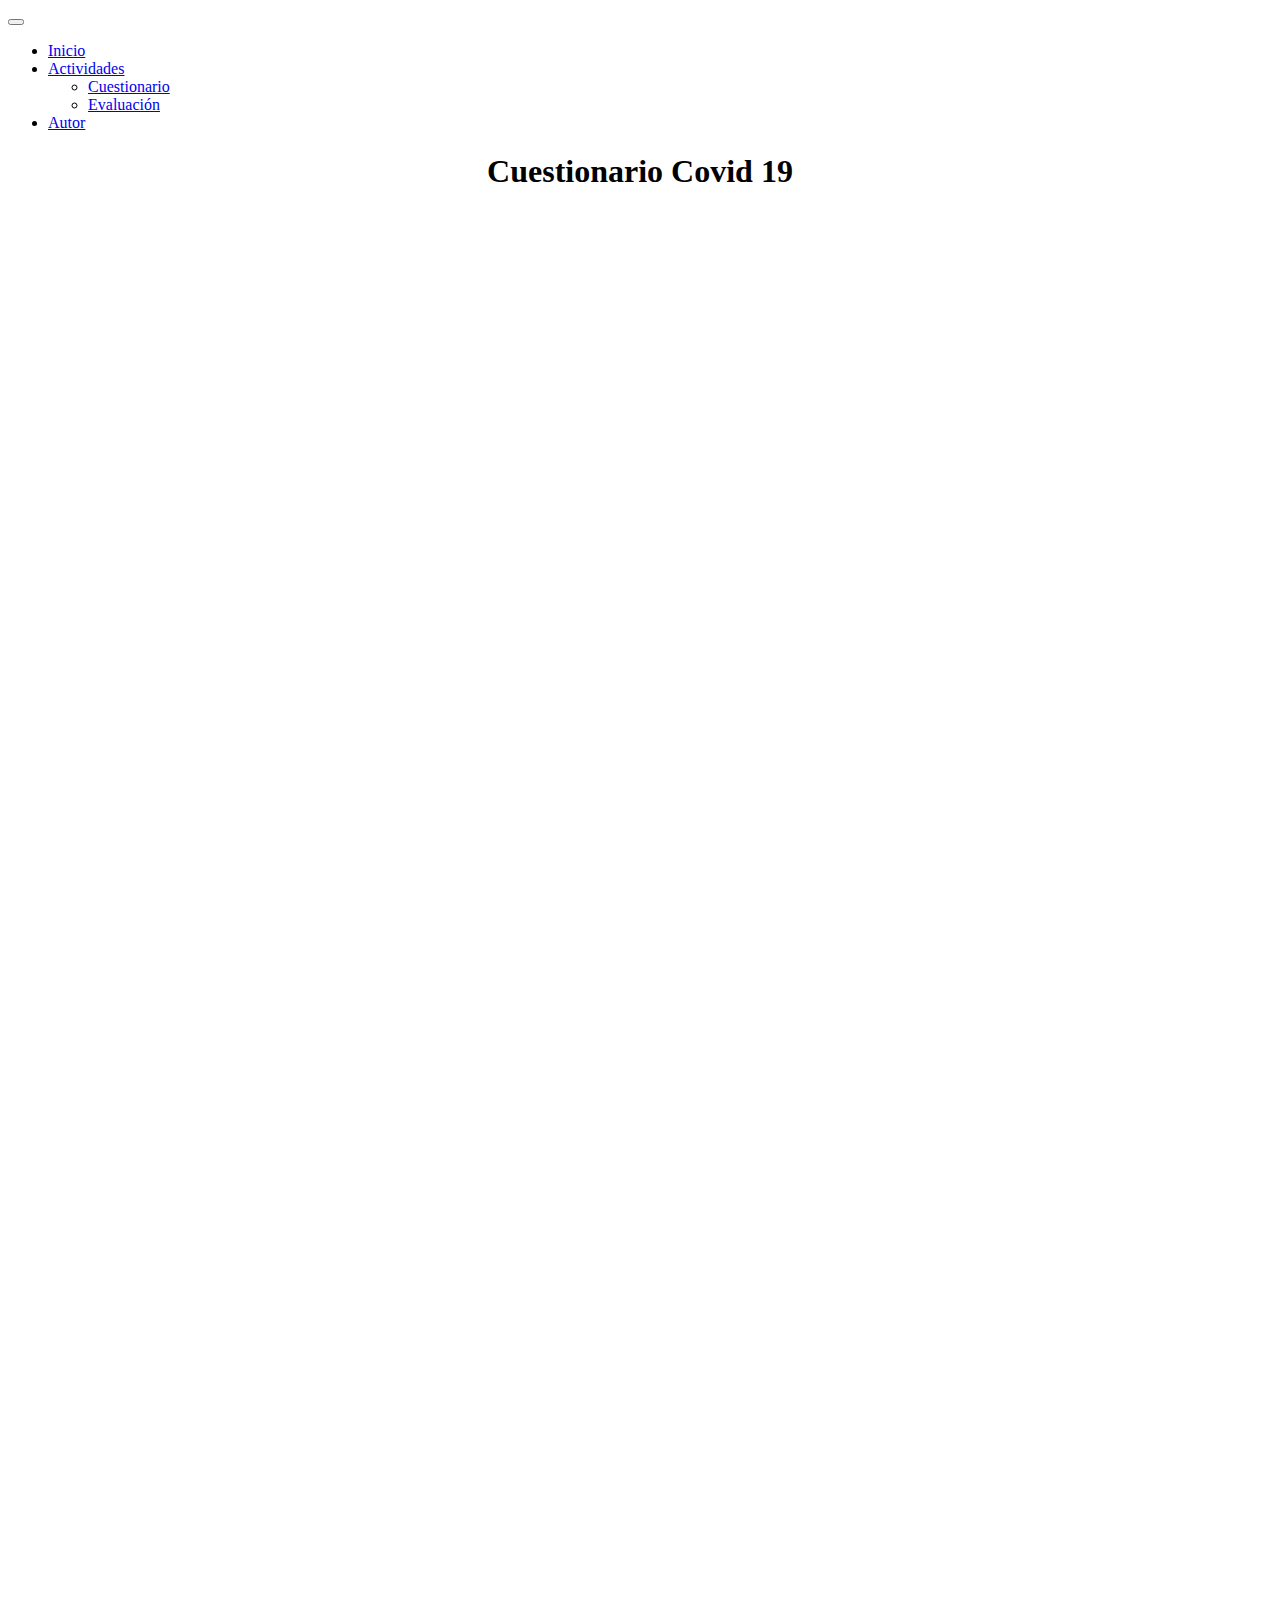
<file: Fase 4/.vscode/Cuestionario.html>
<!DOCTYPE html>
<html>

<head>
    <title>Cuestionario Covid 19</title>
    <meta charset="utf-8">
    <link href="https://cdn.jsdelivr.net/npm/bootstrap@5.1.3/dist/css/bootstrap.min.css" rel="stylesheet"
        integrity="sha384-1BmE4kWBq78iYhFldvKuhfTAU6auU8tT94WrHftjDbrCEXSU1oBoqyl2QvZ6jIW3" crossorigin="anonymous">
    <script src="https://cdn.jsdelivr.net/npm/bootstrap@5.1.3/dist/js/bootstrap.bundle.min.js"
        integrity="sha384-ka7Sk0Gln4gmtz2MlQnikT1wXgYsOg+OMhuP+IlRH9sENBO0LRn5q+8nbTov4+1p"
        crossorigin="anonymous"></script>
</head>

<body>

    <header>
        <nav class="navbar navbar-expand-lg navbar-dark bg-dark" >
            <div class="container-fluid">
                <button class="navbar-toggler"  type="button" data-bs-toggle="collapse"
                    data-bs-target="#navbarSupportedContent" aria-controls="navbarSupportedContent"
                    aria-expanded="false" aria-label="Toggle navigation">
                    <span class="navbar-toggler-icon"></span>
                </button>
                <div  class="collapse navbar-collapse"  id="navbarSupportedContent">
                    <ul class="navbar-nav me-auto mb-2 mb-lg-0">
                        <li class="nav-item">
                            <a class="nav-link active"  aria-current="page" href="index.html">Inicio</a>
                        </li>

                        <li class="nav-item dropdown">
                            <a class="nav-link dropdown-toggle" href="#" id="navbarDropdown" role="button"
                                data-bs-toggle="dropdown" aria-expanded="false">
                                Actividades
                            </a>
                            <ul class="dropdown-menu " aria-labelledby="navbarDropdown">
                                <li><a class="dropdown-item" href="Cuestionario.html">Cuestionario </a></li>
                                <li><a class="dropdown-item" href="Evaluacion.html">Evaluación</a></li>

                            </ul>
                        </li>

                        <li class="nav-item">
                            <a class="nav-link active" aria-current="page" href="Autor1.html">Autor</a>
                        </li>

                    </ul>
                </div>
            </div>
        </nav>

        <h1 align="center"> Cuestionario Covid 19</h1>
    </header>

    <section>
        <div class="container">
            <div class="row align-items-start">
                
                <div class="col-12">
                    <article>
                        <iframe
                            src="https://docs.google.com/forms/d/e/1FAIpQLSft21Rh23BBi0t7Ja-8GFi-qKamUp6pEZAj9zhFcO4jefWhVg/viewform?embedded=true"
                            width="1100" height="1412"  frameborder="0" marginheight="0"
                            marginwidth="0">Cargando…</iframe>
                    </article>
                </div>


            </div>
        </div>
        </div>

    </section>





</body>

</html>
</file>
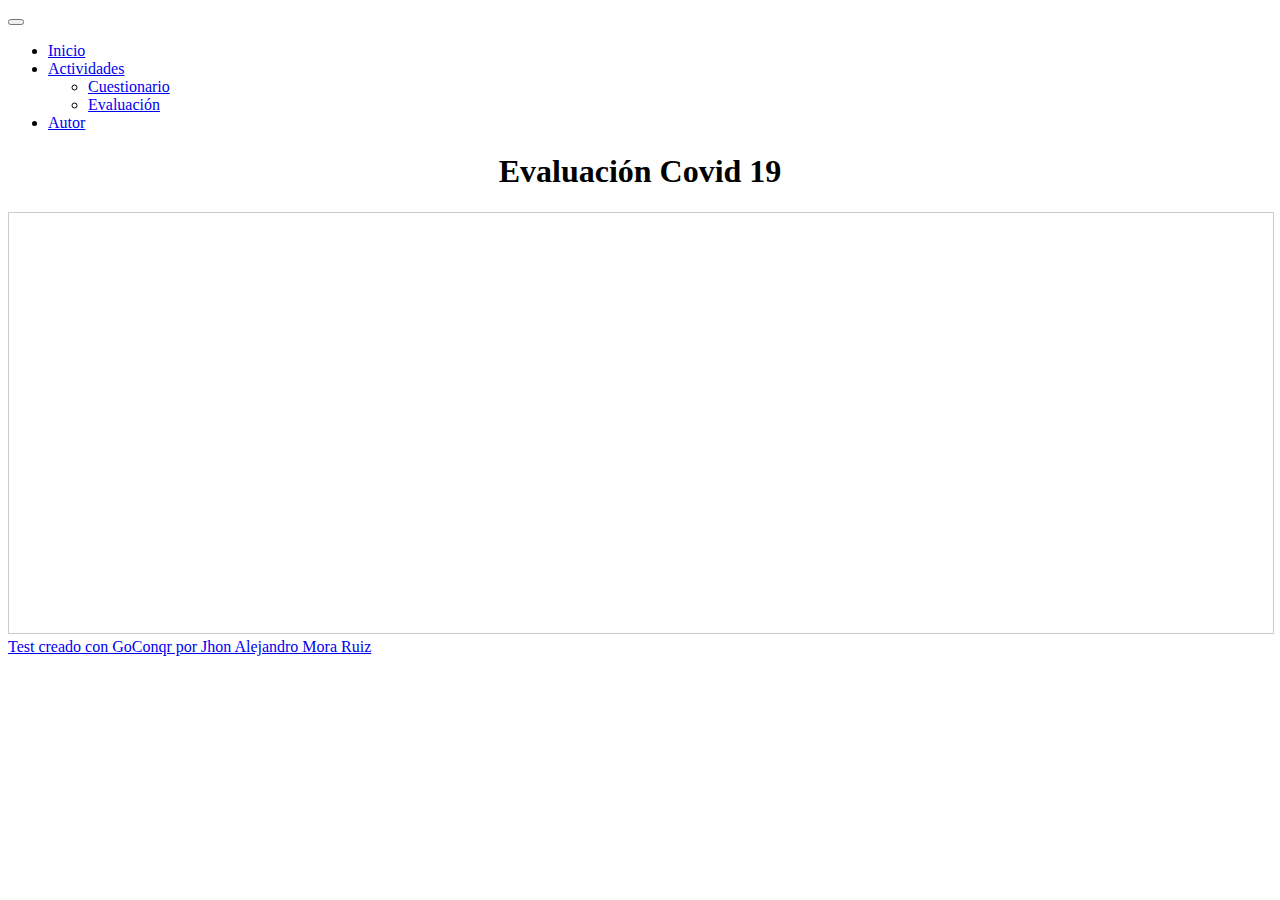
<file: Fase 4/.vscode/Evaluacion.html>
<!DOCTYPE html>
<html>

<head>
    <title>Evaluación Covid 19</title>
    <meta charset="utf-8">
    <link href="https://cdn.jsdelivr.net/npm/bootstrap@5.1.3/dist/css/bootstrap.min.css" rel="stylesheet"
        integrity="sha384-1BmE4kWBq78iYhFldvKuhfTAU6auU8tT94WrHftjDbrCEXSU1oBoqyl2QvZ6jIW3" crossorigin="anonymous">
    <script src="https://cdn.jsdelivr.net/npm/bootstrap@5.1.3/dist/js/bootstrap.bundle.min.js"
        integrity="sha384-ka7Sk0Gln4gmtz2MlQnikT1wXgYsOg+OMhuP+IlRH9sENBO0LRn5q+8nbTov4+1p"
        crossorigin="anonymous"></script>
</head>

<body>

    <header>
        <nav class="navbar navbar-expand-lg navbar-dark bg-dark">
            <div class="container-fluid">
                <button class="navbar-toggler" type="button" data-bs-toggle="collapse"
                    data-bs-target="#navbarSupportedContent" aria-controls="navbarSupportedContent"
                    aria-expanded="false" aria-label="Toggle navigation">
                    <span class="navbar-toggler-icon"></span>
                </button>
                <div class="collapse navbar-collapse" id="navbarSupportedContent">
                    <ul class="navbar-nav me-auto mb-2 mb-lg-0">
                        <li class="nav-item">
                            <a class="nav-link active" aria-current="page" href="index.html">Inicio</a>
                            
                            
                        </li>
                        <li class="nav-item dropdown">
                            <a class="nav-link dropdown-toggle" href="#" id="navbarDropdown" role="button"
                                data-bs-toggle="dropdown" aria-expanded="false">
                                Actividades
                            </a>
                            <ul class="dropdown-menu " aria-labelledby="navbarDropdown">
                                <li><a class="dropdown-item" href="Cuestionario.html">Cuestionario </a></li>
                                <li><a class="dropdown-item" href="Evaluacion.html">Evaluación</a></li>

                            </ul>
                        </li>
                        
                        <li class="nav-item">
                            <a class="nav-link active" aria-current="page" href="Autor1.html">Autor</a>
                        </li>

                    </ul>
                </div>
            </div>
        </nav>

        <h1 align="center"> Evaluación Covid 19</h1>
    </header>

    <section>
        <div class="container">
            <div class="row align-items-start">

                <div class="col-12">
                    <article>
                        <iframe width='100%' height='420px' scrolling='yes'
                            src='https:&#x2F;&#x2F;www.goconqr.com&#x2F;es-ES&#x2F;p&#x2F;36622615-test-covid-19-quizzes?frame=true'
                            style='border: 1px solid #ccc' allowfullscreen webkitallowfullscreen mozallowfullscreen
                            oallowfullscreen msallowfullscreen></iframe><a
                            href='https:&#x2F;&#x2F;www.goconqr.com&#x2F;es&#x2F;tests'>Test creado con GoConqr por Jhon
                            Alejandro Mora Ruiz</a>
                    </article>
                </div>


            </div>
        </div>
        </div>

    </section>





</body>

</html>
</file>
<file: Fase 3/.vscode/styles/formato.css>
*{
    margin: 0px;
    padding: 0px;
    
    
}
html{
    background: rgb(138, 136, 136);
}
#principal{
    width: 960px;
    height: 800px;
    margin: 50px auto;
    background: #AEB6BF ;
}
header{
    width: 960px;
    height: 120px;
    background: rgb(89, 141, 150);
    
    
    
}
nav{
    width: 960px;
    height: 75px;
    background: rgb(189, 210, 214);
    
    
    
}

#left{
    text-align: left;
    margin-left: 20px;
    
}

#header{
    margin: auto;
    width: 600px;
    font-family: Arial, Helvetica, sans-serif;
}

ul, ol{
    list-style: none;
}

.nav li a {
    background-color: white;
    color: black;
    text-decoration: none;
    padding: 10px 15px;
    display:block;

}

.nav li a:hover{
    background-color: cadetblue;
}

.nav > li {
    float: left;
}

.nav li ul {
    display: none;
    position: absolute;
    min-width: 140px;
}

.nav li:hover > ul {
    display:block
}

section{
    width: 960px;
    height: 170px;
    background: rgb(212, 212, 212);
      
}

h1{
    text-align: center;
    
}

h3{
    margin-left: 15px;
}

article{
    width: 350px;
    margin: 10px;
    height: 350px;
    background: rgb(212, 212, 212);
    float: left;
      
}

#info{
    text-align: center;
}

h2{
    margin-left: 15px;
    font-size: small;
}

#preve{
    width: 370px;
    margin-left: 210px;
    float: left;
    height: 355px;
    background: rgb(212, 212, 212);

}
#titu{
    text-align: center;
}

h4{
    margin-left: 15px;
    font-size: small;
}
#virus{
    width: 200px;
    height: 150px;
    margin-left: 370px;
    float: left;
    margin-top: -250px;
    
}

footer{
    width: 370px;
    margin-left: 210px;
    float: left;
    height: 355px;
}

p{
    width: 370px;
    margin-left: 500px;
    float: left;
    
}

#Tema1{
    width: 960px;
    height: 800px;
    margin: 50px auto;
    background: #AEB6BF ;
}


#titulo1{
    width: 960px;
    height: 100px;
    margin: auto;
    margin-top: -850px;
    text-align: center;

}
#arti1{
    width: 670px;
    height: 630px;
    margin: 52px;
    margin-top:70px ;

}

#Inicio1{
    
    margin: 220px;
    margin-top:-15px ;
    
}

#infoIni{
    text-align: center;  
    font-style: italic; 
    font-size: 30px;
    margin: -20px;
}

#Ini{
    
    font-size: 15px;
    margin: 30px;
    
    
}

#Wuhan{
    width: 100px;
    height: 70px;
    margin-left: 450px;
    float: left;
    margin-top: -40px;
    
}
#pandemia{
    width: 130px;
    height: 630px;
    margin-left: 680px;
    float: left;
    margin-top: -628px;

}
#imagen1{
    width: 120px;
    height: 550px;
    margin: -20px;
    float: left;
    margin-top: -682px;
    
    
}   
#covid19{
    margin: auto;
    width: 130px;
    height: 630px;
    
    
} 
#arti2{
    width: 660px;
    height: 620px;
    margin: -80px;
    margin-top: 70px;
}
#info2{
    font-size: 12px;
    margin: 15px;
}
#vacuna{
    height: 100px;
    margin: 150px;
    margin-top: 15px ;

    
}
#virus0{
    width: 250px;
    height: 200px;
    margin: 666px;
    margin-top: -450px;

}
#viru0{
    width: 250px;
    height: 200px;
    
}
#viru1{
    width: 250px;
    height: 200px;
    margin-top: 50px;
   
}

#recu1{
    height: 450px;
    width: 450px;
    margin: -70px ;
    margin-top: 90px;
}

#recu2{
    height: 495px;
    width: 450px;
    margin: 460px ;
    margin-top: -285px;
}

#video1{
    height: 400px;
    width: 450px;
    margin: -0px ;
    margin-top: 22px;
}

#video2{
    height: 450px;
    width: 450px;
    margin: 0px ;
    margin-top: 20px;
}

#textre{
    font-size: medium;
    font-style: oblique;
}

#recu3{
    width: 800px;
    height: 200px;
    margin: 50px;
}

#podc{
    font-size: 15px;
    font-style: oblique;
}

#recu4{
    width: 800px;
    height: 200px;
    margin: 50px;
}

#audio{
    margin: 250px;
    margin-top: -5px;
    
}
#gif{
    width: 250px;
    height: 150px;
    margin: 25px;
}

#gif1{
    width: 250px;
    height: 150px;
    margin: 25px;
}

#cui{
    font-size: 20px;
    font-style:italic;
    margin: 300px;
    margin-top: -150px;
    
}
#unad{
    margin: 3px ;
}
#tituloa{
    margin: 0px;
    text-align: center;
}

#datosau{
    width: 800px;
    height: 600px;
    margin: 50px;
    margin-top: 17px;
    font-size: 22px;
    
}
#redes{
    width: 800px;   
    height: 150px;
    margin: 50px;
    margin-top: -200px;
    background: white;
}
#infoau{
    font-size: 20px;
    text-align: center;
    font-style: italic;
}
#unad1{
    width: 400px;
    height: 90px;
    margin-top: 25px;
}
#fb{
    width: 60px;
    height: 45px;
    margin: 30px;
    
}
#enlacefb{
    margin-left: 500px;
    margin-top: -15px;
}
</file>
<file: Fase 4/.vscode/styles/formato.css>
*{
    margin: 0px;
    padding: 0px;
    
    
}
html{
    background: rgb(138, 136, 136);
}
#principal{
    width: 960px;
    height: 800px;
    margin: 50px auto;
    background: #AEB6BF ;
}
header{
    width: 960px;
    height: 120px;
    background: rgb(89, 141, 150);
    
    
    
}
nav{
    width: 960px;
    height: 75px;
    background: rgb(189, 210, 214);
    
    
    
}

#left{
    text-align: left;
    margin-left: 20px;
    
}

#header{
    margin: auto;
    width: 600px;
    font-family: Arial, Helvetica, sans-serif;
}

ul, ol{
    list-style: none;
}

.nav li a {
    background-color: white;
    color: black;
    text-decoration: none;
    padding: 10px 15px;
    display:block;

}

.nav li a:hover{
    background-color: cadetblue;
}

.nav > li {
    float: left;
}

.nav li ul {
    display: none;
    position: absolute;
    min-width: 140px;
}

.nav li:hover > ul {
    display:block
}

section{
    width: 960px;
    height: 170px;
    background: rgb(212, 212, 212);
      
}

h1{
    text-align: center;
    
}

h3{
    margin-left: 15px;
}

article{
    width: 350px;
    margin: 10px;
    height: 350px;
    background: rgb(212, 212, 212);
    float: left;
      
}

#info{
    text-align: center;
}

h2{
    margin-left: 15px;
    font-size: small;
}

#preve{
    width: 370px;
    margin-left: 210px;
    float: left;
    height: 355px;
    background: rgb(212, 212, 212);

}
#titu{
    text-align: center;
}

h4{
    margin-left: 15px;
    font-size: small;
}
#virus{
    width: 200px;
    height: 150px;
    margin-left: 370px;
    float: left;
    margin-top: -250px;
    
}

footer{
    width: 370px;
    margin-left: 210px;
    float: left;
    height: 355px;
}

p{
    width: 370px;
    margin-left: 500px;
    float: left;
    
}

#Tema1{
    width: 960px;
    height: 800px;
    margin: 50px auto;
    background: #AEB6BF ;
}


#titulo1{
    width: 960px;
    height: 100px;
    margin: auto;
    margin-top: -850px;
    text-align: center;

}
#arti1{
    width: 670px;
    height: 630px;
    margin: 52px;
    margin-top:70px ;

}

#Inicio1{
    
    margin: 220px;
    margin-top:-15px ;
    
}

#infoIni{
    text-align: center;  
    font-style: italic; 
    font-size: 30px;
    margin: -20px;
}

#Ini{
    
    font-size: 15px;
    margin: 30px;
    
    
}

#Wuhan{
    width: 100px;
    height: 70px;
    margin-left: 450px;
    float: left;
    margin-top: -40px;
    
}
#pandemia{
    width: 130px;
    height: 630px;
    margin-left: 680px;
    float: left;
    margin-top: -628px;

}
#imagen1{
    width: 120px;
    height: 550px;
    margin: -20px;
    float: left;
    margin-top: -682px;
    
    
}   
#covid19{
    margin: auto;
    width: 130px;
    height: 630px;
    
    
} 
#arti2{
    width: 660px;
    height: 620px;
    margin: -80px;
    margin-top: 70px;
}
#info2{
    font-size: 12px;
    margin: 15px;
}
#vacuna{
    height: 100px;
    margin: 150px;
    margin-top: 15px ;

    
}
#virus0{
    width: 250px;
    height: 200px;
    margin: 666px;
    margin-top: -450px;

}
#viru0{
    width: 250px;
    height: 200px;
    
}
#viru1{
    width: 250px;
    height: 200px;
    margin-top: 50px;
   
}

#recu1{
    height: 450px;
    width: 450px;
    margin: -70px ;
    margin-top: 90px;
}

#recu2{
    height: 495px;
    width: 450px;
    margin: 460px ;
    margin-top: -285px;
}

#video1{
    height: 400px;
    width: 450px;
    margin: -0px ;
    margin-top: 22px;
}

#video2{
    height: 450px;
    width: 450px;
    margin: 0px ;
    margin-top: 20px;
}

#textre{
    font-size: medium;
    font-style: oblique;
}

#recu3{
    width: 800px;
    height: 200px;
    margin: 50px;
}

#podc{
    font-size: 15px;
    font-style: oblique;
}

#recu4{
    width: 800px;
    height: 200px;
    margin: 50px;
}

#audio{
    margin: 250px;
    margin-top: -5px;
    
}
#gif{
    width: 250px;
    height: 150px;
    margin: 25px;
}

#gif1{
    width: 250px;
    height: 150px;
    margin: 25px;
}

#cui{
    font-size: 20px;
    font-style:italic;
    margin: 300px;
    margin-top: -150px;
    
}
#unad{
    margin: 3px ;
}
#tituloa{
    margin: 0px;
    text-align: center;
}

#datosau{
    width: 890px;
    height: 600px;
    font-size: 22px;
    text-align: center;
    
}
#redes{
    width: 800px;   
    height: 150px;
    margin: 50px;
    margin-top: -180px;
    background: white;
}
#infoau{
    font-size: 20px;
    font-style: italic;
    
    
}
#unad1{
    width: 400px;
    height: 90px;
    margin-top: 40px;
    margin: -105px 120px;
}

#fb2{
    margin: -595px -300px;
    height: 40px;
    width: 40px;
    
}
</file>
<file: Fase 2/.vscode/styles/formato.css>
*{
    margin: 0px;
    padding: 0px;
}
#principal{
    width: 960px;
    height: 800px;
    margin: 50px auto;
    background: #AEB6BF ;
}
header{
    width: 960px;
    height: 120px;
    background: rgb(89, 141, 150);
    
    
    
}
nav{
    width: 960px;
    height: 75px;
    background: rgb(189, 210, 214);
    
    
    
}

#left{
    text-align: left;
    margin-left: 20px;
    
}

#header{
    margin: auto;
    width: 600px;
    font-family: Arial, Helvetica, sans-serif;
}

ul, ol{
    list-style: none;
}

.nav li a {
    background-color: white;
    color: black;
    text-decoration: none;
    padding: 10px 15px;
    display:block;

}

.nav li a:hover{
    background-color: cadetblue;
}

.nav > li {
    float: left;
}

.nav li ul {
    display: none;
    position: absolute;
    min-width: 140px;
}

.nav li:hover > ul {
    display:block
}

section{
    width: 960px;
    height: 170px;
    background: rgb(212, 212, 212);
      
}

h1{
    text-align: center;
    
}

h3{
    margin-left: 15px;
}

article{
    width: 350px;
    margin: 10px;
    height: 350px;
    background: rgb(212, 212, 212);
    float: left;
      
}

#info{
    text-align: center;
}

h2{
    margin-left: 15px;
    font-size: small;
}

#preve{
    width: 370px;
    margin-left: 210px;
    float: left;
    height: 355px;
    background: rgb(212, 212, 212);

}
#titu{
    text-align: center;
}

h4{
    margin-left: 15px;
    font-size: small;
}
#virus{
    width: 200px;
    height: 150px;
    margin-left: 370px;
    float: left;
    margin-top: -250px;
    
}

footer{
    width: 370px;
    margin-left: 210px;
    float: left;
    height: 355px;
}

p{
    width: 370px;
    margin-left: 500px;
    float: left;
    
}
</file>
